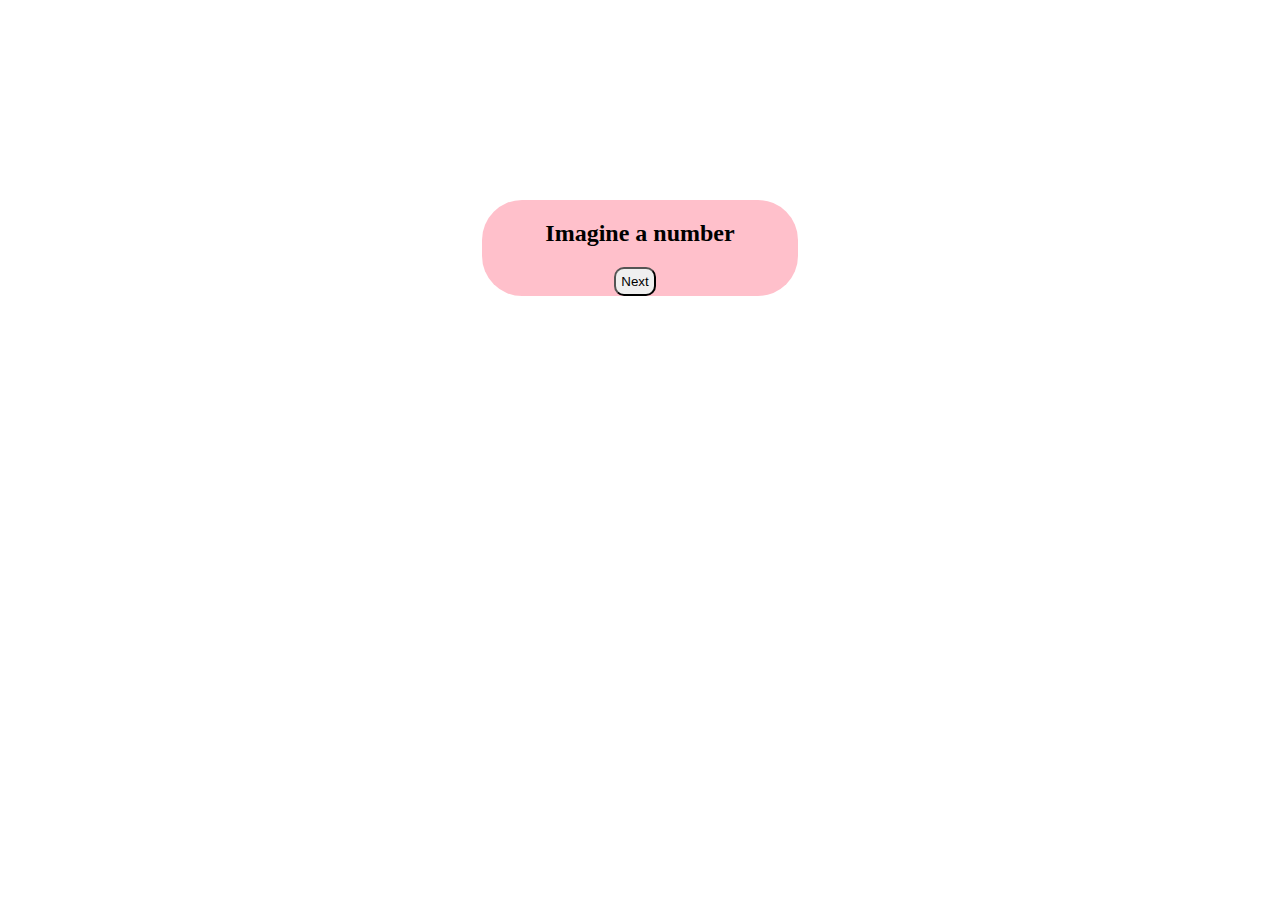
<file: index.html>
<!DOCTYPE html>
<html lang="en">
<head>
    <meta charset="UTF-8">
    <meta name="viewport" content="width=device-width, initial-scale=1.0">
    <title>Guess!!</title>
    <link rel = "stylesheet" href = "style.css">
</head>
<body>
    <div>
        <h2>Imagine a number</h2>
        <a href="static/step1.html">
            <button>Next</button>
        </a>
    </div>
</body>
</html>
</file>
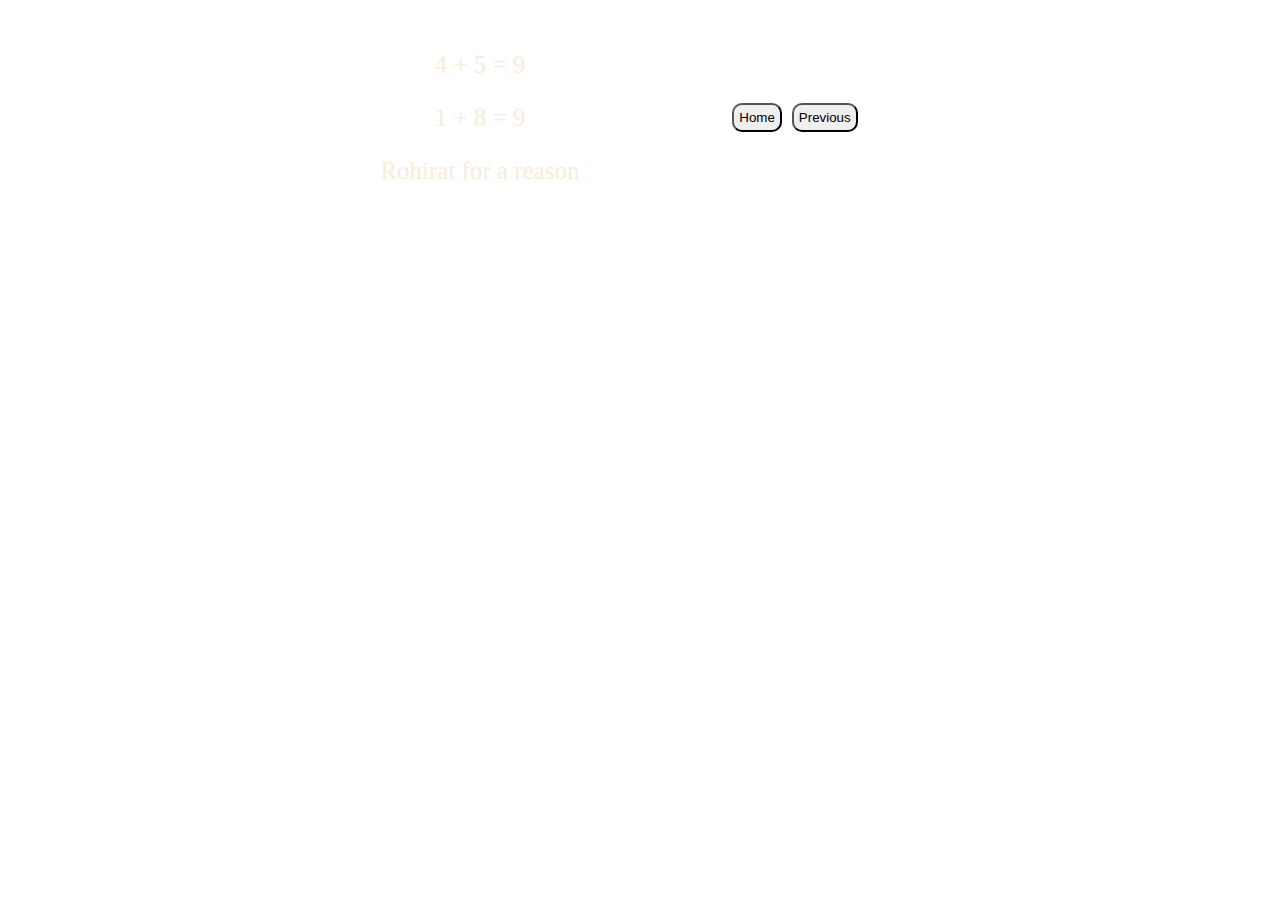
<file: static/result.html>
<!DOCTYPE html>
<html lang="en">
<head>
    <meta charset="UTF-8">
    <meta name="viewport" content="width=device-width, initial-scale=1.0">
    <title>Document</title>
    <link rel="stylesheet" href="../templates/result.css">
</head>
<body>
    <div>
        <p>4 + 5 = 9</p> 
        <p>1 + 8 = 9</p> 
        <p>Rohirat for a reason</p>
    </div>
    <div id = "button">
        <a href="../index.html">
            <button>Home</button>
        </a>
        <a href="step4.html">
            <button>Previous</button>
        </a>
    </div>
</body>
</html>
</file>
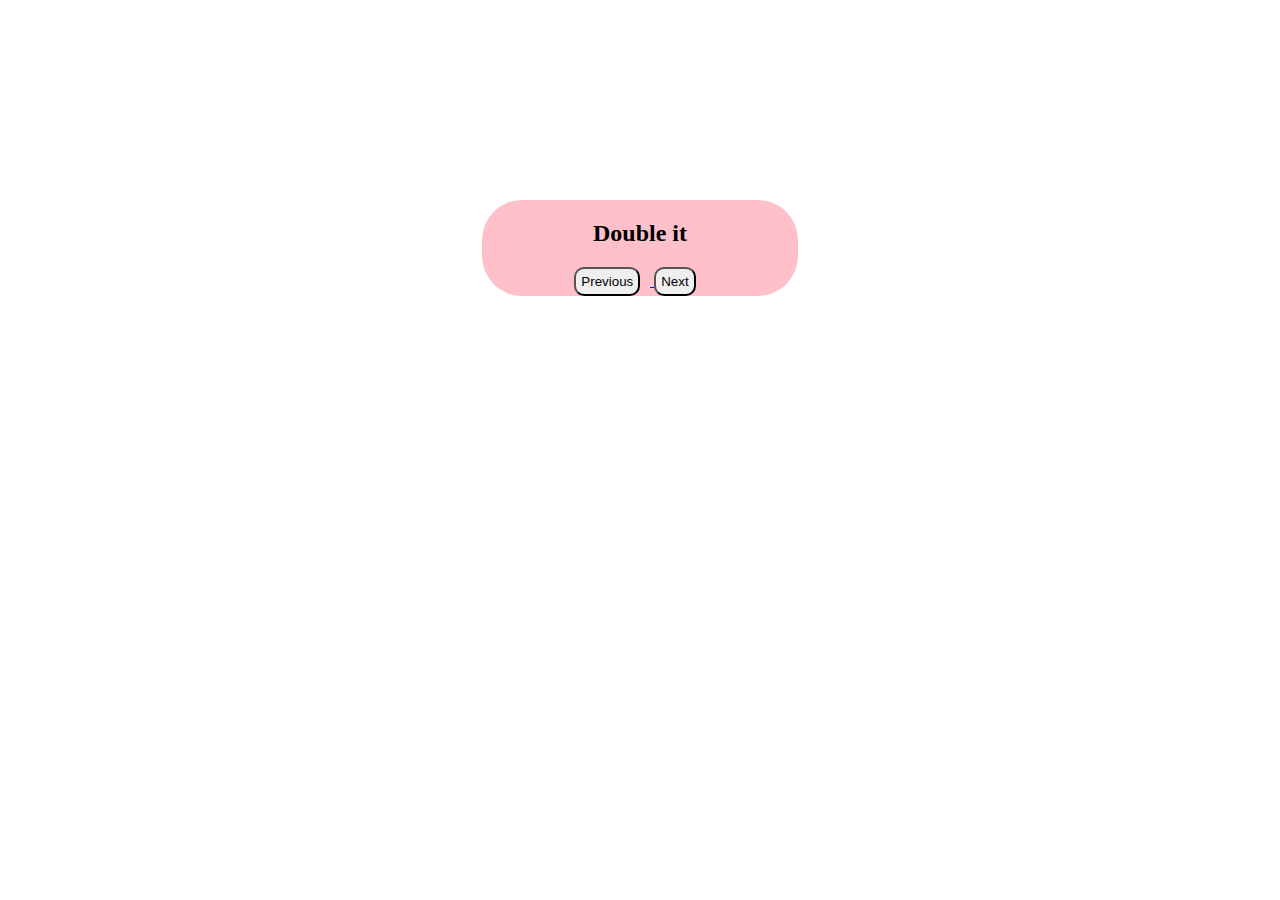
<file: static/step1.html>
<!DOCTYPE html>
<html lang="en">
<head>
    <meta charset="UTF-8">
    <meta name="viewport" content="width=device-width, initial-scale=1.0">
    <title>Guess!!</title>
    <link rel = "stylesheet" href = "../style.css">
</head>
<body>
    <div>
        <h2>Double it</h2>
        <a href="../index.html">
            <button>Previous</button>
        </a>
        
        <a href="step2.html">
            <button>Next</button>
        </a>
    </div>
</body>
</html>
</file>
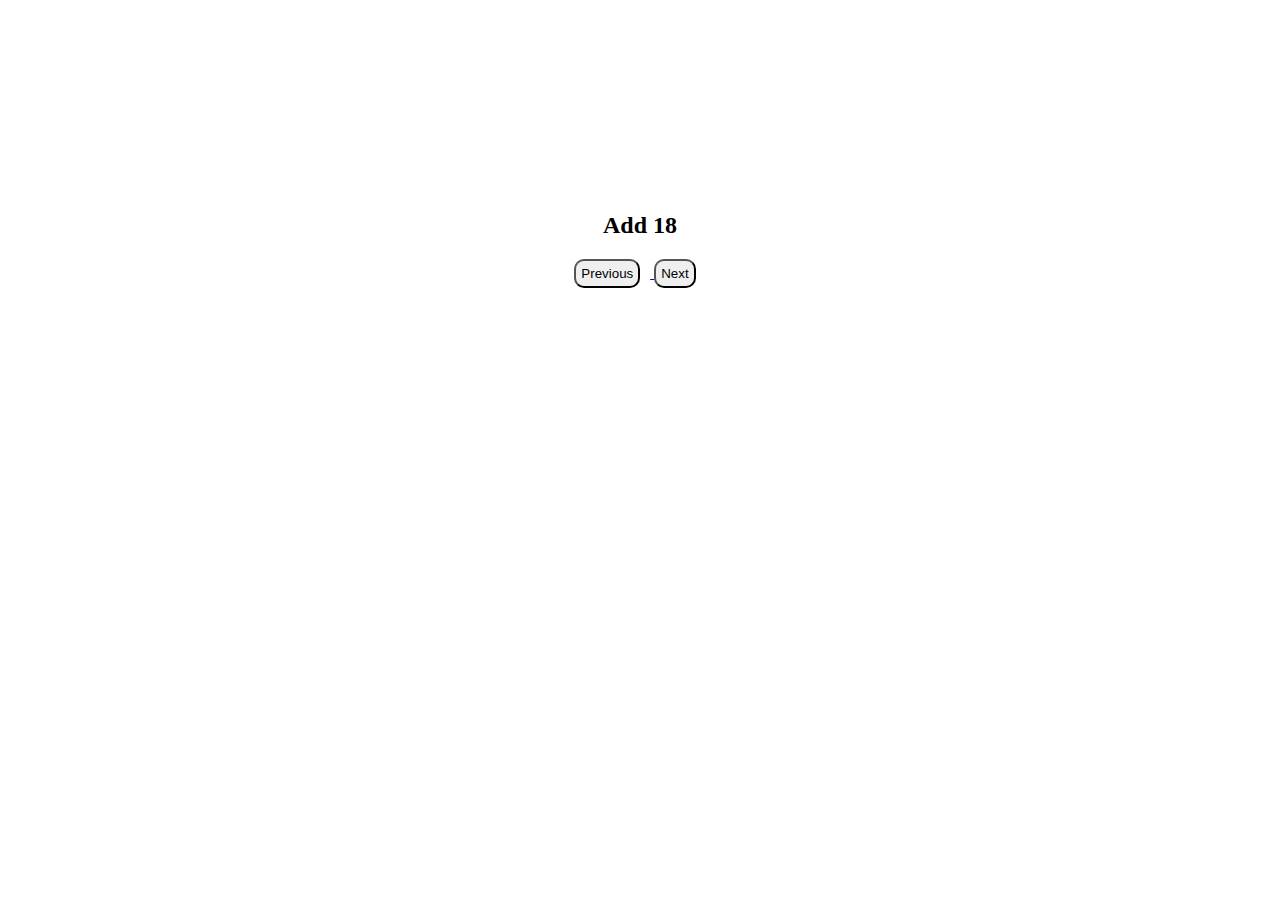
<file: static/step2.html>
<!DOCTYPE html>
<html lang="en">
<head>
    <meta charset="UTF-8">
    <meta name="viewport" content="width=device-width, initial-scale=1.0">
    <title>Guess!!</title>
    <link rel = "stylesheet" href = "../templates/step2.css">
</head>
<body>
    <div>
        <h2>Add 18</h2>
        <a href="step1.html">
            <button>Previous</button>
        </a>
        
        <a href="step3.html">
            <button>Next</button>
        </a>
    </div>
</body>
</html>
</file>
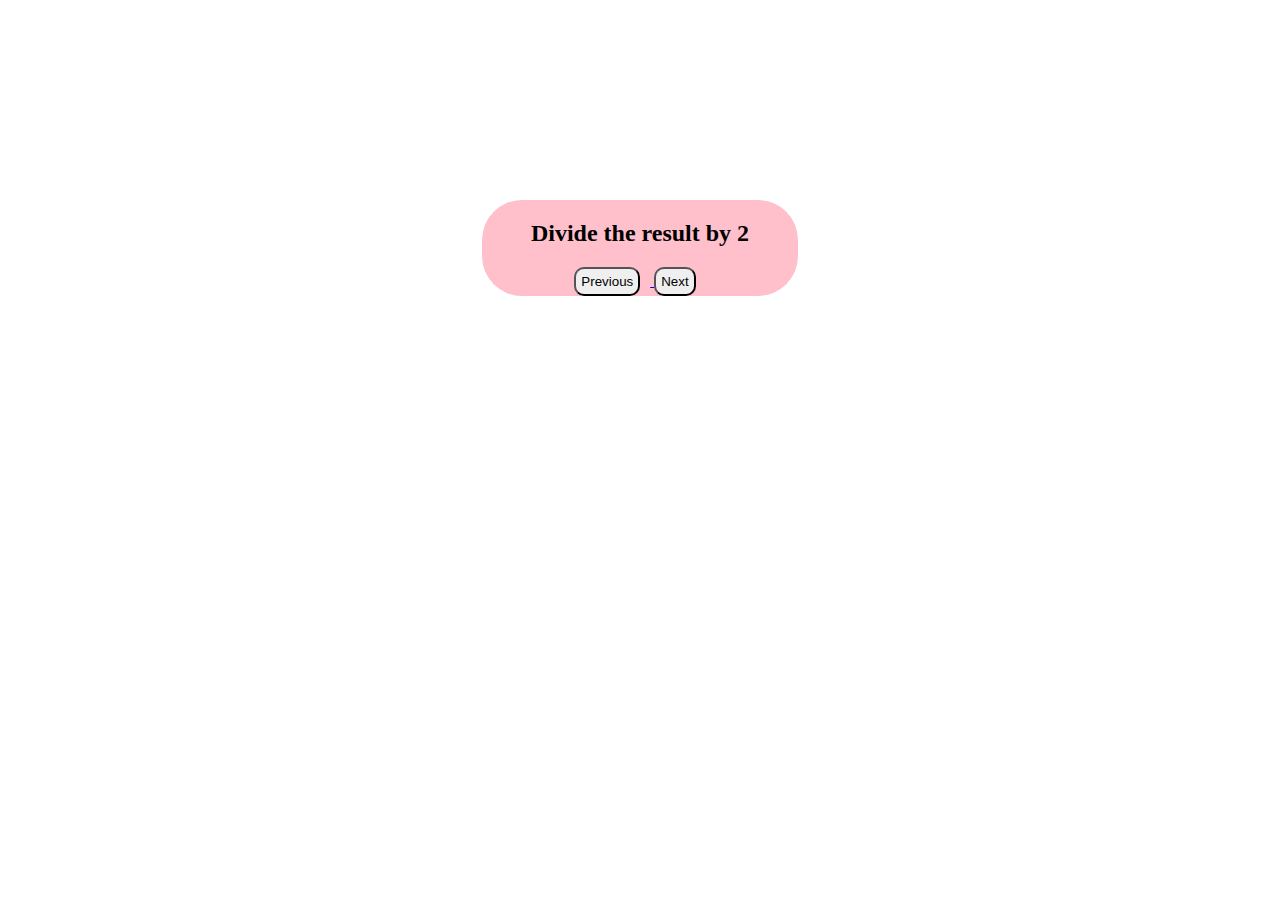
<file: static/step3.html>
<!DOCTYPE html>
<html lang="en">
<head>
    <meta charset="UTF-8">
    <meta name="viewport" content="width=device-width, initial-scale=1.0">
    <title>Guess!!</title>
    <link rel = "stylesheet" href = "../style.css">
</head>
<body>
    <div>
        <h2>Divide the result by 2</h2>
        <a href="step2.html">
            <button>Previous</button>
        </a>
        
        <a href="step4.html">
            <button>Next</button>
        </a>
    </div>
</body>
</html>
</file>
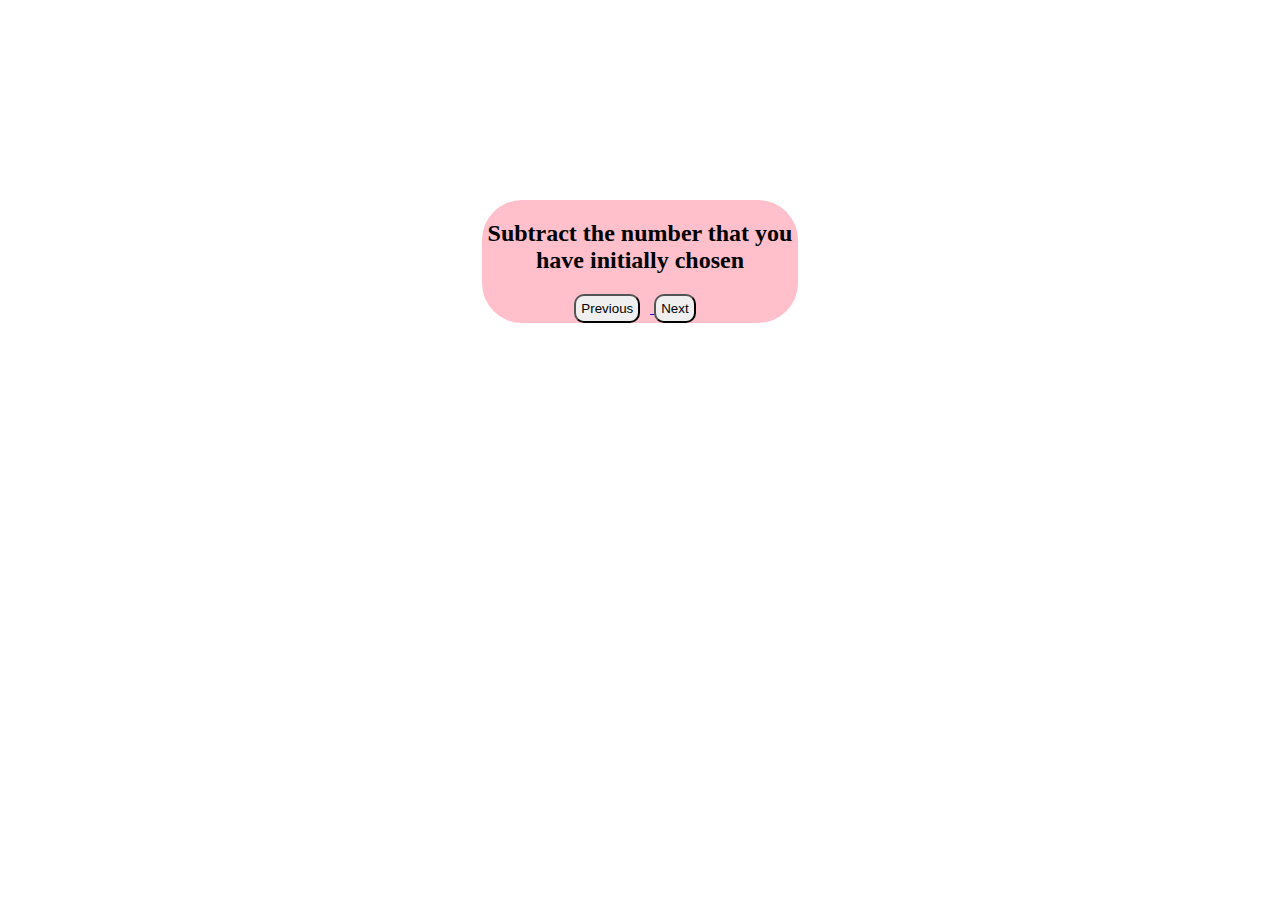
<file: static/step4.html>
<!DOCTYPE html>
<html lang="en">
<head>
    <meta charset="UTF-8">
    <meta name="viewport" content="width=device-width, initial-scale=1.0">
    <title>Guess!!</title>
    <link rel = "stylesheet" href = "../style.css">
</head>
<body>
    <div>
        <h2>Subtract the number that you have initially chosen</h2>
        <a href="step3.html">
            <button>Previous</button>
        </a>
        
        <a href="result.html">
            <button>Next</button>
        </a>
    </div>
</body>
</html>
</file>
<file: style.css>
div{
    text-align: center;
    background-color : pink;
    font-family: cursive;
    width: 25%;
    height: 25%;
    border-radius: 40px;
}

body{
    display: flex;
    align-items: center;
    justify-content: center;
    padding-top: 15%;
}

button{
    padding: 5px;
    margin-right: 10px;
    border-radius: 10px;
}
</file>
<file: templates/result.css>
div{
    text-align: center;
    /* background-color : pink; */
    width: 25%;
    height: 25%;
}

body{
    display: flex;
    align-items: center;
    justify-content: center;
    padding-top: 2%;
    background-image: url("https://pbs.twimg.com/media/FowTW4OaUAAQ11a?format=jpg&name=medium");
    background-repeat: no-repeat;
    background-size: cover;
    /* background-position: center;
    height: 100vh; */
    margin: 0;
}

p{
    font-size: 25px;
    color: antiquewhite;
}

button{
    padding: 5px;
    margin-right: 10px;
    border-radius: 10px;
}


#button{
    display: flex;
    /* font-size: large; */
    justify-content: center;
    align-items: center;
}
</file>
<file: templates/step2.css>
div{
    text-align: center;
    /* background-color : pink; */
    width: 25%;
    height: 25%;
}

body{
    display: flex;
    align-items: center;
    justify-content: center;
    padding-top: 15%;
    background-image: url("https://pbs.twimg.com/media/EKDta7XU4AA0DwZ?format=jpg&name=medium");
    background-repeat: no-repeat;
    background-size: cover;
    /* background-position: center; */
    /* height: 100vh; */
    margin: 0;
}

button{
    padding: 5px;
    margin-right: 10px;
    border-radius: 10px;
}
</file>
